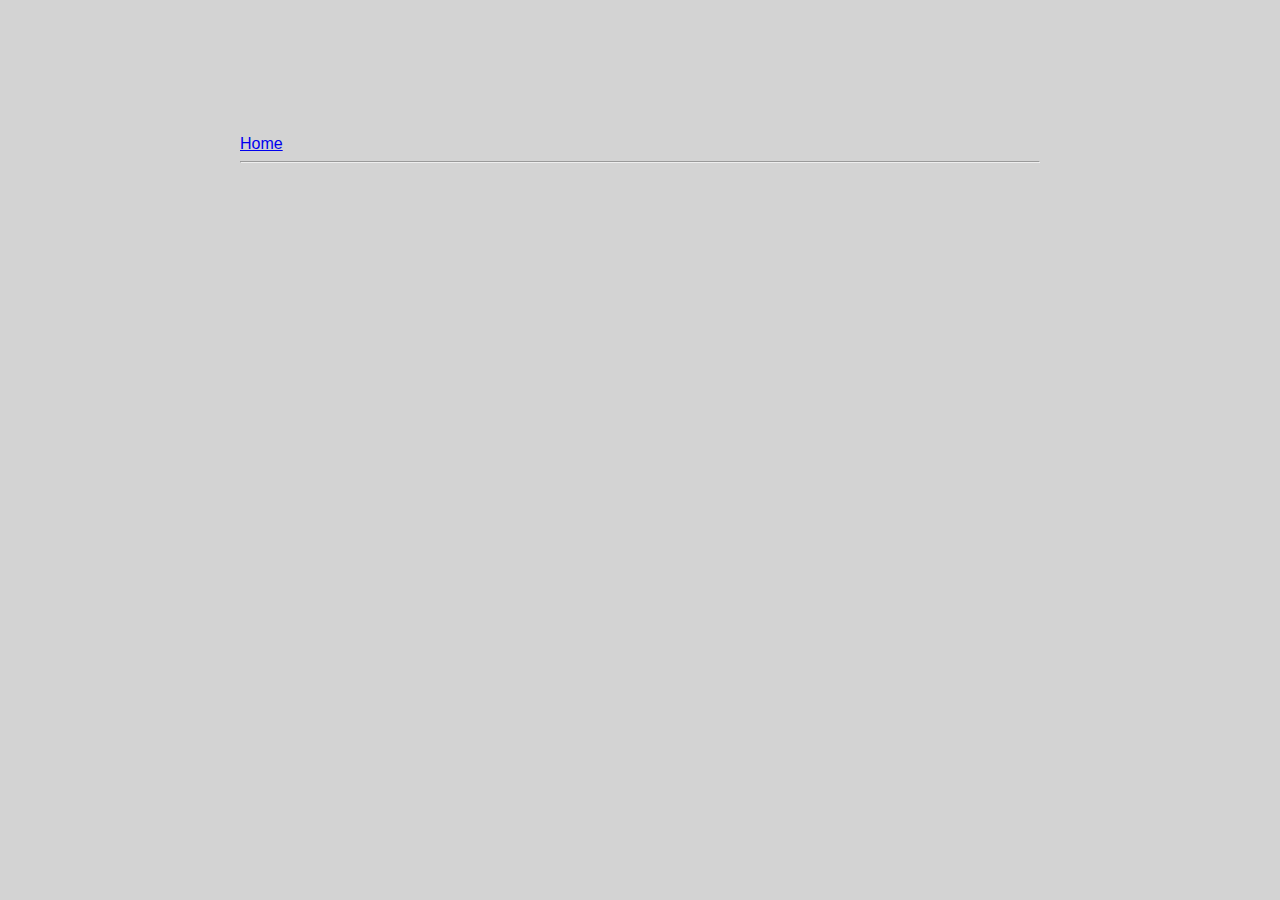
<file: ui/article-one.html>
<html>
    <head>
        <title>
            
        </title>
        <meta name ="viewport" content ="width devide=width,intial-scale=1"/>
        <link href="/ui/style.css" rel="stylesheet" />
    </head>
    <body>
        <div class="container">
            
        <div>
            <a href="/">Home</a>
        </div>
        <hr/>
        <h3>
            
        </h3>
        <div>
            
        </div>
        <div>
            
        </div>
        </div>
    </body>
</html>
</file>
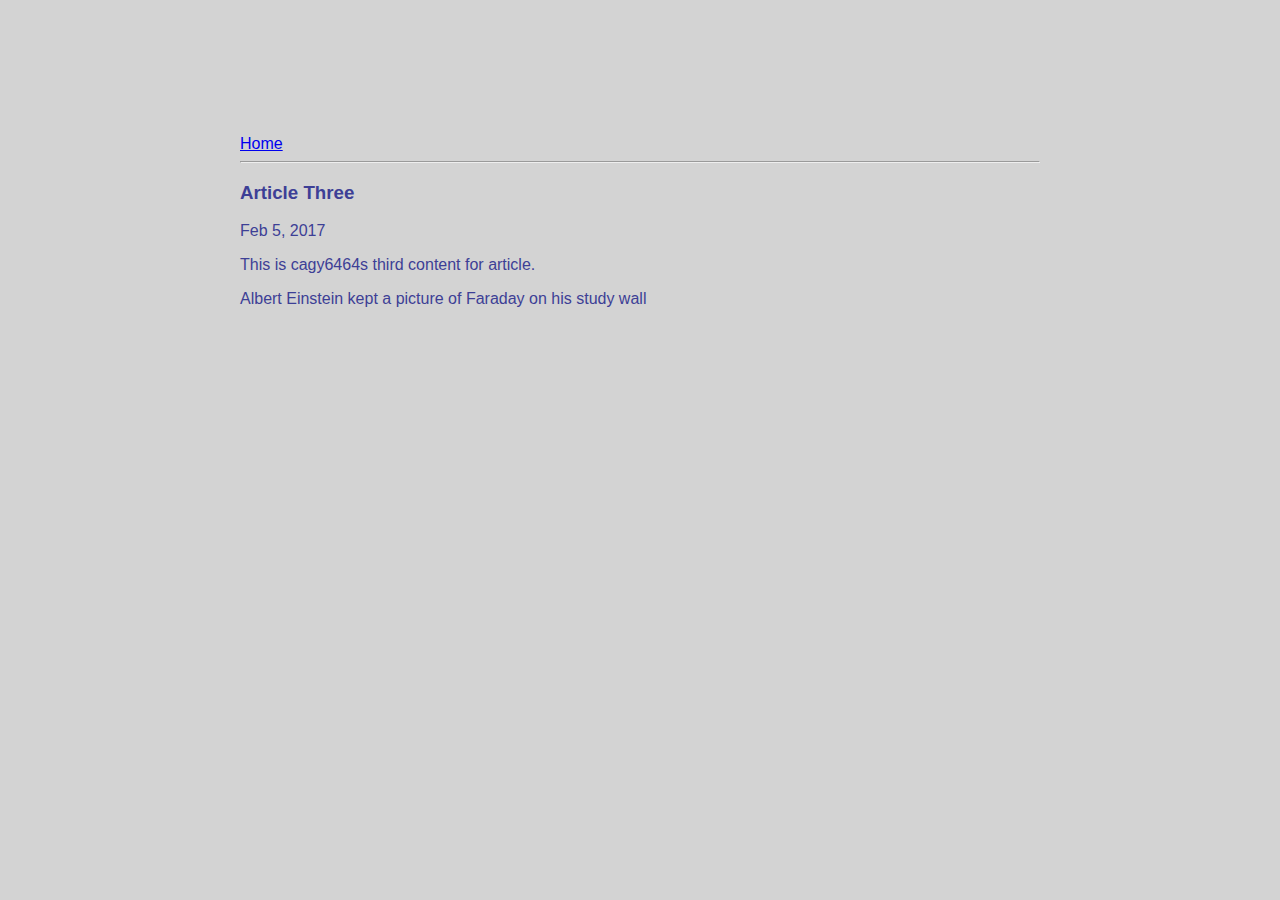
<file: ui/article-three.html>
<html>
<head>
    <title>
            Article three | Cagy6464
    </title>
        <meta name='viewport' content="width=device-width,initial-scale=1" />
        <link href="/ui/style.css" rel="stylesheet" />
  </head>
    <body>
    <div class="container">
        <div>
            <a href="/">Home</a>
        </div>
        <hr/>
        <h3>
            Article Three
        </h3>
        <div>
             Feb 5, 2017
        </div>
        <div>
            <p>
               This is cagy6464s third content for article. 
                
            </p>
            <p>
                
                 Albert Einstein kept a picture of Faraday on his study wall
             </p>
        </div>
        </div>
    </body>
</html>
</file>
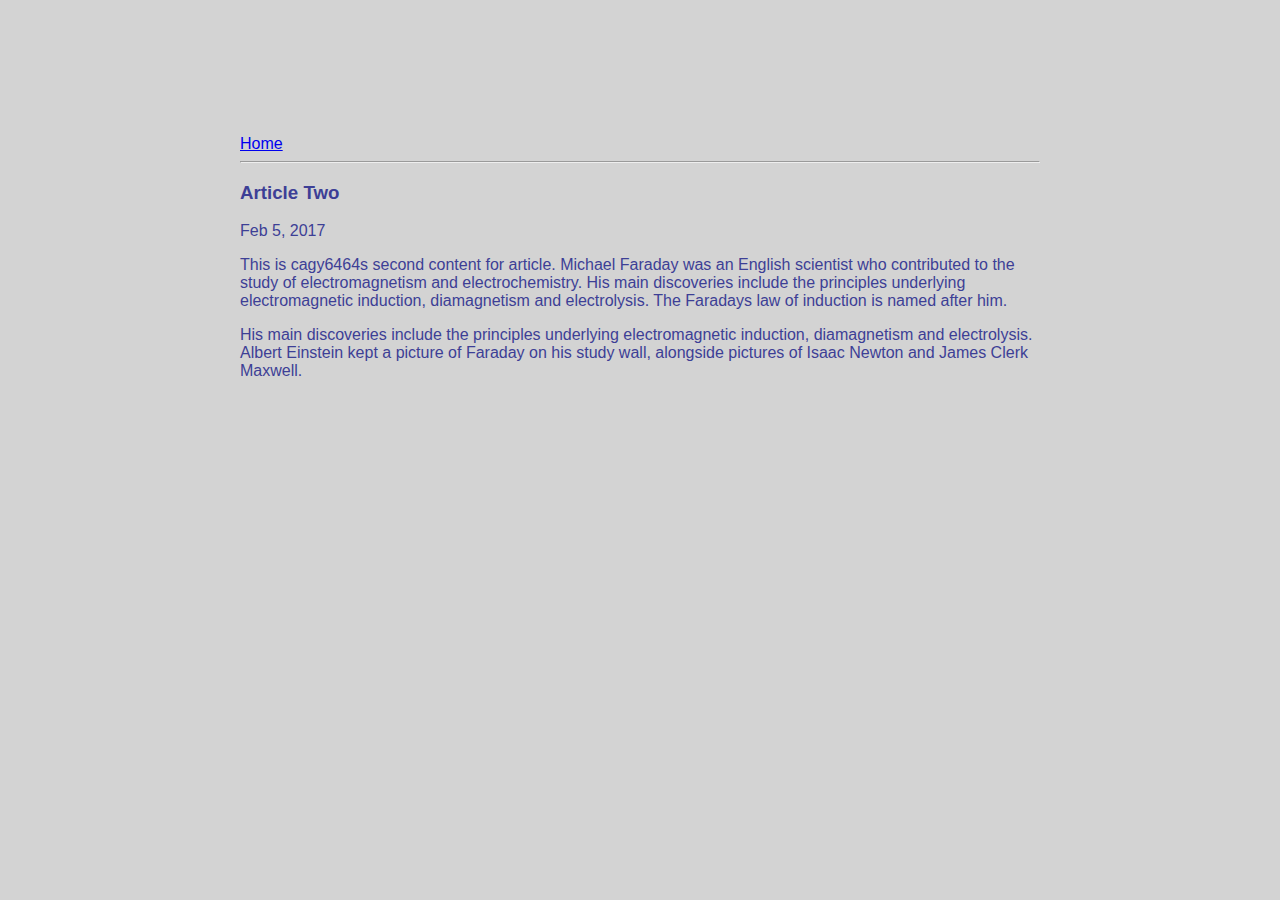
<file: ui/article-two.html>
<html>
<head>
    <title>
            Article Two | Cagy6464
    </title>
            <meta name="viewport" content="width=device-width,initial-scale=1" />
            <link href="/ui/style.css" rel="stylesheet" />
</head>
    <body>
        <div class="container">
        <div>
            <a href="/">Home</a>
        </div>
        <hr/>
        <h3>
            Article Two
        </h3>
        <div>
             Feb 5, 2017
        </div>
        <div>
            <p>
               This is cagy6464s second content for article. 
                Michael Faraday was an English scientist who contributed to the study of electromagnetism and electrochemistry. 
                His main discoveries include the principles underlying electromagnetic induction, diamagnetism and electrolysis.
                The Faradays law of induction is named after him.
            </p>
            <p>
                His main discoveries include the principles underlying electromagnetic induction, diamagnetism and electrolysis.
                 Albert Einstein kept a picture of Faraday on his study wall, alongside pictures of Isaac Newton and James Clerk Maxwell.
             </p>
        </div>
         </div>
    </body>
</html>
</file>
<file: ui/style.css>
body {
    font-family: sans-serif;
    background-color: lightgrey;
    margin-top: 75px;
}

.center {
    text-align: center;
}

.text-big {
    font-size: 300%;
}

.bold {
    font-weight: bold;
}

.img-medium {
    height: 200px;
}
.container {
        max-width: 800px;
        margin: 0 auto;
        color: #3d3f96;
        font-family: SANS-SERIF;
        padding-top: 60px;
        padding-left: 20px;
        padding-right: 20px;
         }
</file>
